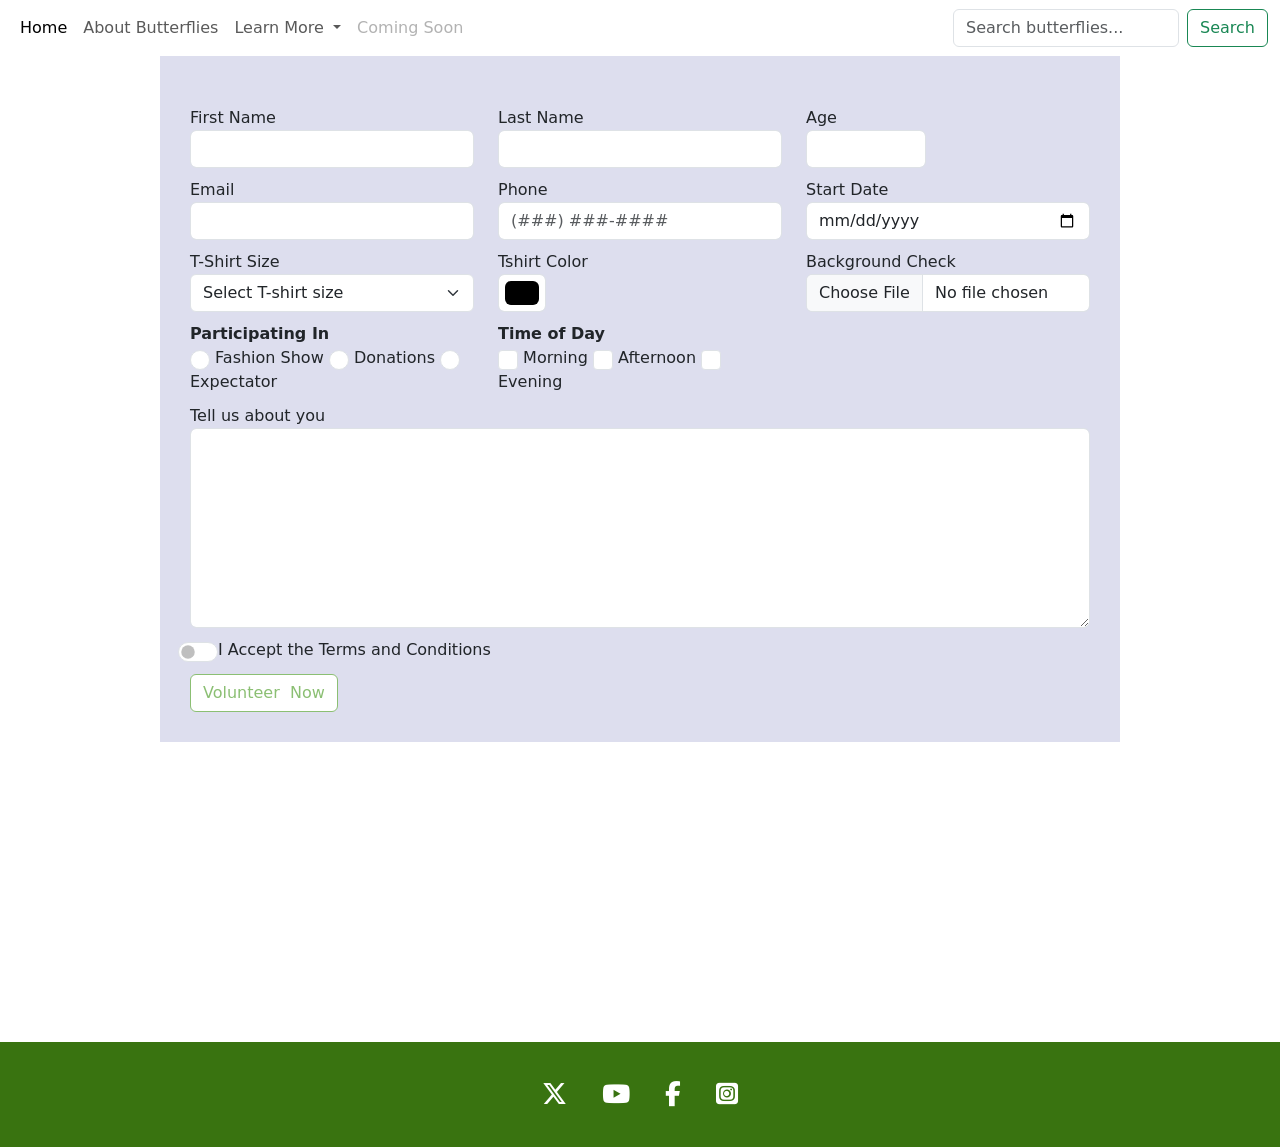
<file: form.html>
<!DOCTYPE html>
<html lang="en">
  <head>
    <meta charset="UTF-8" />
    <meta name="viewport" content="width=device-width, initial-scale=1.0" />
    <title>Lauren's Modeling Page</title>

    <!-- Bootstrap CDN CSS -->
    <link href="https://cdn.jsdelivr.net/npm/bootstrap@5.3.3/dist/css/bootstrap.min.css" rel="stylesheet" integrity="sha384-QWTKZyjpPEjISv5WaRU9OFeRpok6YctnYmDr5pNlyT2bRjXh0JMhjY6hW+ALEwIH" crossorigin="anonymous" />

    <!-- Font Awesome CDN CSS -->
    <link rel="stylesheet" href="https://cdnjs.cloudflare.com/ajax/libs/font-awesome/6.7.2/css/all.min.css" integrity="sha512-Evv84Mr4kqVGRNSgIGL/F/aIDqQb7xQ2vcrdIwxfjThSH8CSR7PBEakCr51Ck+w+/U6swU2Im1vVX0SVk9ABhg==" crossorigin="anonymous" referrerpolicy="no-referrer" />

    <!-- Local CSS -->
    <link href="css/form.css" rel="stylesheet" />


    <style>
      h1 {
        display: none;
      }
    </style>
  </head>
  <body>
    <!-- begin header -->
    <header-component></header-component>
    <!-- end header -->

    <main>
      <!-- Begin Form -->
      <div class="web-form">
        <form class="needs-validation" data-netlify="true" novalidate>
          <div class="row">
            <!-- first name -->
            <div class="col-12 col-xxs-12 col-xs-12 col-md-4 col-lg-4 col-xl-4 col-xxl-4">
              <label for="first-name">First Name</label>
              <input type="text" id="first-name" name="firstName" class="form-control" />
            </div>

            <!-- last name -->
            <div class="col-12 col-xxs-12 col-xs-12 col-md-4 col-lg-4 col-xl-4 col-xxl-4">
              <label for="last-name">Last Name</label>
              <input type="text" id="last-name" name="lastName" class="form-control" />
            </div>

            <!-- Age - number -->
            <div class="col-12 col-xxs-12 col-xs-12 col-md-4 col-lg-4 col-xl-4 col-xxl-4">
              <label for="age">Age</label>
              <input type="number" name="age" id="age" min="18" max="120" class="form-control" />
            </div>

            <!-- Email - email -->
            <div class="col-12 col-xxs-12 col-xs-12 col-md-4 col-lg-4 col-xl-4 col-xxl-4">
              <label for="email">Email</label>
              <input type="email" name="email" id="email" class="form-control" />
            </div>

            <!-- phone -->
            <div class="col-12 col-xxs-12 col-xs-12 col-md-4 col-lg-4 col-xl-4 col-xxl-4">
              <label for="phone">Phone</label>
              <input type="text" name="phone" id="phone" placeholder="(###) ###-####" class="form-control" />
            </div>

            <!-- Start Date - date -->
            <div class="col-12 col-xxs-12 col-xs-12 col-md-4 col-lg-4 col-xl-4 col-xxl-4">
              <label for="start-date">Start Date</label>
              <input type="date" id="start-date" name="startDate" required class="form-control" />
            </div>

            <!-- Tshirt - Select field -->
            <div class="col-12 col-xxs-12 col-xs-12 col-md-4 col-lg-4 col-xl-4 col-xxl-4">
              <label for="t-shirt">T-Shirt Size</label>
              <select id="t-shirt" required class="form-select">
                <option value="">Select T-shirt size</option>
                <option value="XXS">XXS</option>
                <option value="XS">XS</option>
                <option value="S">S</option>
                <option value="M">M</option>
                <option value="L">L</option>
                <option value="XL">XL</option>
                <option value="XXL">XXL</option>
                <option value="CUSTOM">CUSTOM</option>
              </select>
              <input type="text" id="custom" name="custom" placeholder="Please input a custom size" disabled class="form-control" />
            </div>

            <!-- Tshirt Color - Color-->
            <div class="col-12 col-xxs-12 col-xs-12 col-md-4 col-lg-4 col-xl-4 col-xxl-4">
              <label for="color">Tshirt Color</label>
              <input type="color" name="color" id="color" class="form-control form-control-color" />
            </div>

            <!-- Backgroun Check - Upload file -->
            <div class="col-12 col-xxs-12 col-xs-12 col-md-4 col-lg-4 col-xl-4 col-xxl-4">
              <label for="background-check">Background Check</label>
              <input type="file" id="background-check" accept=".pdf" class="form-control" />
            </div>

            <!-- Participating In - Radio Buttons -->
            <div class="col-12 col-xxs-12 col-xs-12 col-md-4 col-lg-4 col-xl-4 col-xxl-4">
              <strong>Participating In</strong><br />

              <input type="radio" name="participation" id="fashion-show" value="Fashion Show" required class="form-check-input radio" />
              <label for="fashion-show">Fashion Show</label>

              <input type="radio" name="participation" id="donations" value="Donations" required class="form-check-input radio" />
              <label for="donations">Donations</label>

              <input type="radio" name="participation" id="expectator" value="Expectator" required class="form-check-input radio" />
              <label for="expectator">Expectator</label>
            </div>

            <!-- Time of Day - Checkbox Fields -->
            <div class="col-12 col-xxs-12 col-xs-12 col-md-4 col-lg-4 col-xl-4 col-xxl-4">
              <strong>Time of Day</strong><br />

              <input type="checkbox" name="timeOfDay" id="time-of-day-morning" value="Morning" required class="form-check-input checkbox timeOfDay" />
              <label for="time-of-day-morning">Morning</label>

              <input type="checkbox" name="timeOfDay" id="time-of-day-afternoon" value="Afternoon" required class="form-check-input checkbox timeOfDay" />
              <label for="time-of-day-afternoon">Afternoon</label>

              <input type="checkbox" name="timeOfDay" id="time-of-day-evening" value="Evening" required class="form-check-input checkbox timeOfDay" />
              <label for="time-of-day-evening">Evening</label>
            </div>

            <!-- Comments -->
            <div class="col-12">
              <label for="about-you">Tell us about you</label><br />
              <textarea name="about-you" id="about-you" class="form-control"></textarea>
            </div>

            <!-- Terms and Conditions - Checkbox with toggle switch-->
            <div class="col-12 form-check form-switch">
              <input required type="checkbox" name="terms" id="terms-and-conditions" value="Yes" class="form-check-input checkbox" />
              <label for="terms-and-conditions">I Accept the Terms and Conditions</label>
            </div>

            <!-- submit button -->
            <div class="col-12">
              <input type="submit" id="submit" name="submit" value="Volunteer  Now" class="submit btn btn-primary" />
            </div>
          </div>
        </form>
      </div>
      <!-- End Form -->
    </main>

    <!-- begin footer -->
    <footer-component></footer-component>
    <!-- end footer -->
    <section>
      <!-- Bootstrap CDN JS -->
      <script src="https://cdn.jsdelivr.net/npm/bootstrap@5.3.3/dist/js/bootstrap.bundle.min.js" integrity="sha384-YvpcrYf0tY3lHB60NNkmXc5s9fDVZLESaAA55NDzOxhy9GkcIdslK1eN7N6jIeHz" crossorigin="anonymous"></script>

      <!-- Local JS File with Header -->
      <script src="js/header.js"></script>

      <!-- Local JS File with Footer -->
      <script src="js/footer.js"></script>

      <!-- local js file for form -->
      <script src="js/form.js"></script>
    </section>
  </body>
</html>
</file>
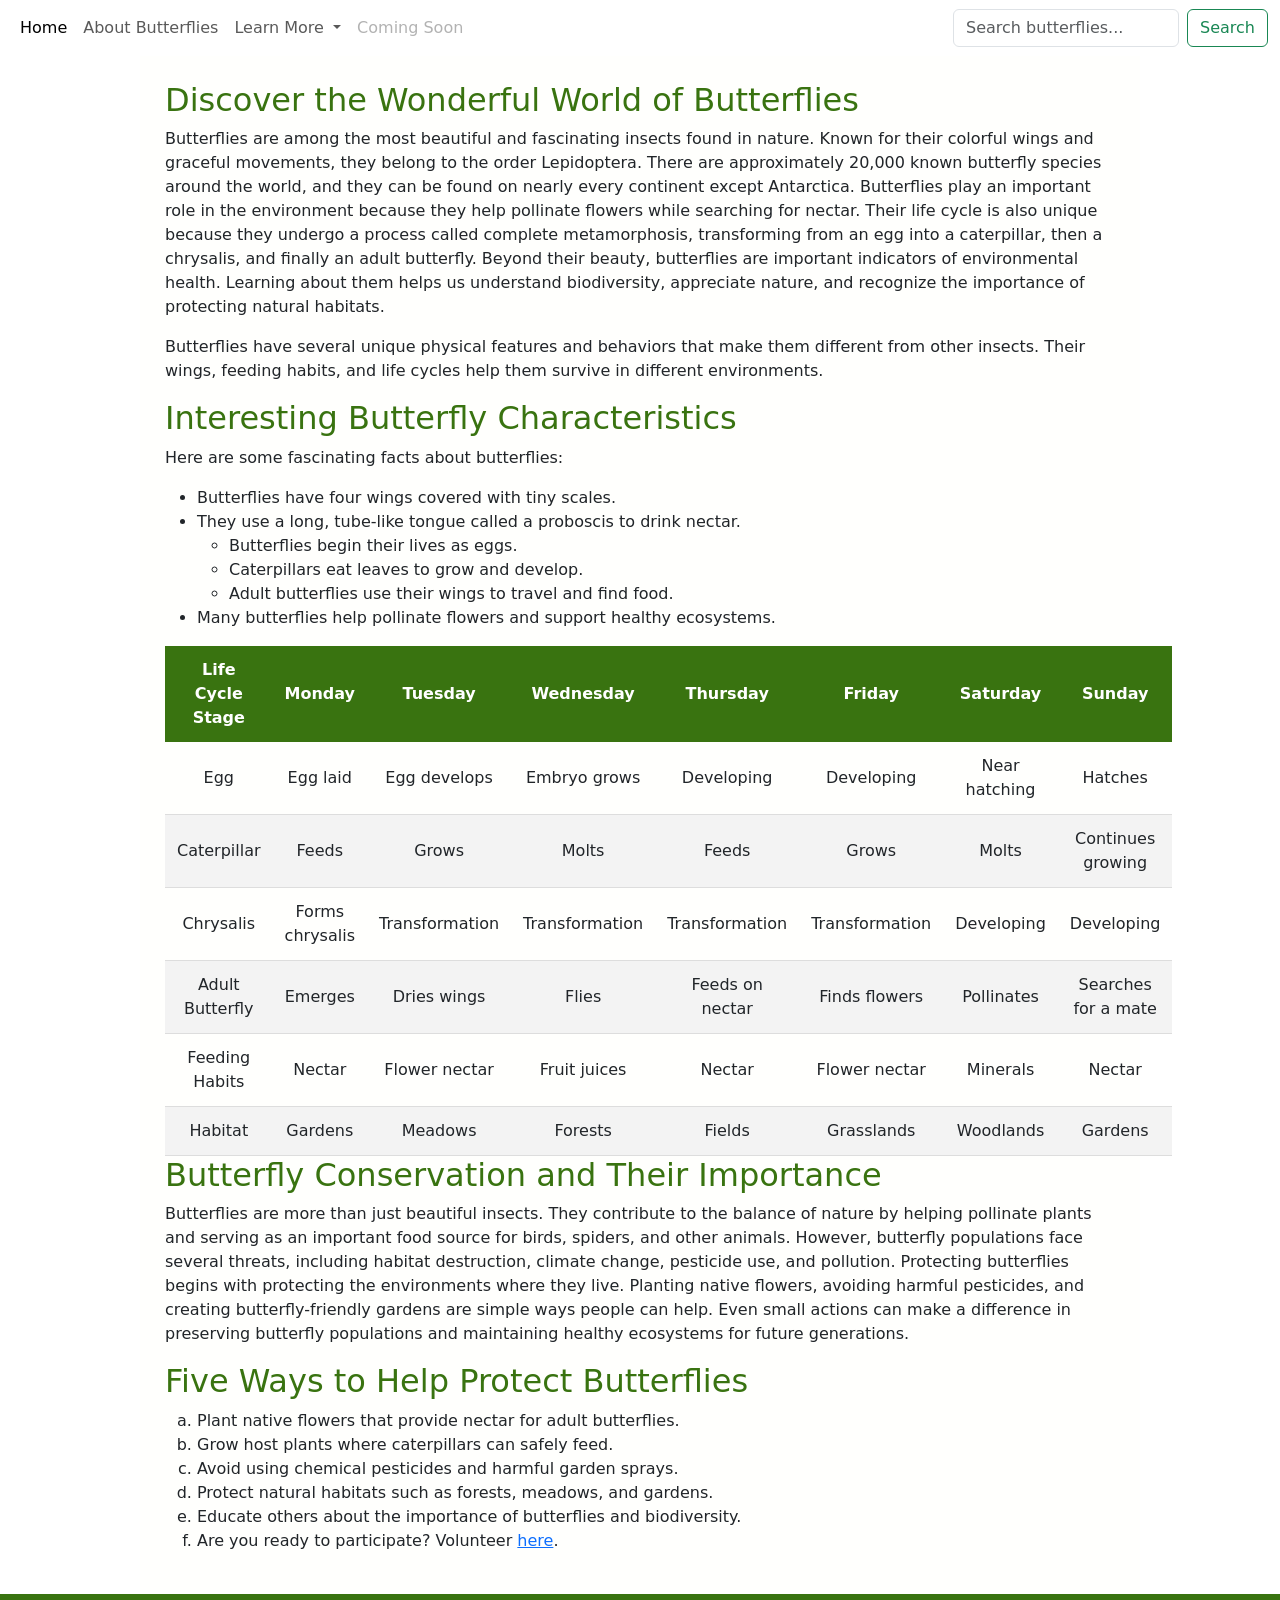
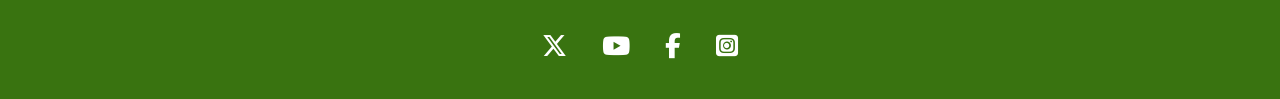
<file: schedule.html>
<!DOCTYPE html>
<html lang="en">
  <head>
    <meta charset="UTF-8" />
    <meta name="viewport" content="width=device-width, initial-scale=1.0" />
    <title>The Wonderful World of Butterflies</title>

    <!-- Bootstrap CDN CSS -->
    <link href="https://cdn.jsdelivr.net/npm/bootstrap@5.3.3/dist/css/bootstrap.min.css" rel="stylesheet" integrity="sha384-QWTKZyjpPEjISv5WaRU9OFeRpok6YctnYmDr5pNlyT2bRjXh0JMhjY6hW+ALEwIH" crossorigin="anonymous" />

    <!-- Font Awesome CDN CSS -->
    <link rel="stylesheet" href="https://cdnjs.cloudflare.com/ajax/libs/font-awesome/6.7.2/css/all.min.css" integrity="sha512-Evv84Mr4kqVGRNSgIGL/F/aIDqQb7xQ2vcrdIwxfjThSH8CSR7PBEakCr51Ck+w+/U6swU2Im1vVX0SVk9ABhg==" crossorigin="anonymous" referrerpolicy="no-referrer" />

    <!-- Local CSS -->
    <link href="css/schedule.css" rel="stylesheet" />

    <style>
      h1 {
        display: none;
      }
    </style>
  </head>
  <body>
    <!-- begin header -->
    <header-component></header-component>
    <!-- end header -->

    <main>
      <div class="wrapper-body">
        <div class="wrapper-main">
          <div class="wrapper-content">
            <h2>Discover the Wonderful World of Butterflies</h2>
            <p>
              Butterflies are among the most beautiful and fascinating insects
              found in nature. Known for their colorful wings and graceful
              movements, they belong to the order Lepidoptera. There are
              approximately 20,000 known butterfly species around the world,
              and they can be found on nearly every continent except Antarctica.
              Butterflies play an important role in the environment because
              they help pollinate flowers while searching for nectar. Their
              life cycle is also unique because they undergo a process called
              complete metamorphosis, transforming from an egg into a caterpillar,
              then a chrysalis, and finally an adult butterfly. Beyond their
              beauty, butterflies are important indicators of environmental
              health. Learning about them helps us understand biodiversity,
              appreciate nature, and recognize the importance of protecting
              natural habitats.
            </p>
          </div>


               <!-- begin top list -->
                <div class="wrapper-content">
                    <h1>Butterfly Facts and Characteristics</h1>
                    <p>
                      Butterflies have several unique physical features and
                      behaviors that make them different from other insects.
                      Their wings, feeding habits, and life cycles help them
                      survive in different environments.
                    </p>

                    <h2>Interesting Butterfly Characteristics</h2>
                    <p>Here are some fascinating facts about butterflies:</p>

                    <ul>
                        <li>Butterflies have four wings covered with tiny scales.</li>
                        <li>They use a long, tube-like tongue called a proboscis to drink nectar.</li>
                        <ul>
                            <li>Butterflies begin their lives as eggs.</li>
                            <li>Caterpillars eat leaves to grow and develop.</li>
                            <li>Adult butterflies use their wings to travel and find food.</li>
                        </ul>
                        <li>Many butterflies help pollinate flowers and support healthy ecosystems.</li>

                    </ul>
                </div>
                <!-- end top list -->




          <table class="content-table">
            <thead>
              <tr>
                <th>Life Cycle Stage</th>
                <th>Monday</th>
                <th>Tuesday</th>
                <th>Wednesday</th>
                <th>Thursday</th>
                <th>Friday</th>
                <th>Saturday</th>
                <th>Sunday</th>
              </tr>
            </thead>

            <tbody>
              <tr>
                <td>Egg</td>
                <td>Egg laid</td>
                <td>Egg develops</td>
                <td>Embryo grows</td>
                <td>Developing</td>
                <td>Developing</td>
                <td>Near hatching</td>
                <td>Hatches</td>
              </tr>

              <tr>
                <td>Caterpillar</td>
                <td>Feeds</td>
                <td>Grows</td>
                <td>Molts</td>
                <td>Feeds</td>
                <td>Grows</td>
                <td>Molts</td>
                <td>Continues growing</td>
              </tr>

              <tr>
                <td>Chrysalis</td>
                <td>Forms chrysalis</td>
                <td>Transformation</td>
                <td>Transformation</td>
                <td>Transformation</td>
                <td>Transformation</td>
                <td>Developing</td>
                <td>Developing</td>
              </tr>

              <tr>
                <td>Adult Butterfly</td>
                <td>Emerges</td>
                <td>Dries wings</td>
                <td>Flies</td>
                <td>Feeds on nectar</td>
                <td>Finds flowers</td>
                <td>Pollinates</td>
                <td>Searches for a mate</td>
              </tr>

              <tr>
                <td>Feeding Habits</td>
                <td>Nectar</td>
                <td>Flower nectar</td>
                <td>Fruit juices</td>
                <td>Nectar</td>
                <td>Flower nectar</td>
                <td>Minerals</td>
                <td>Nectar</td>
              </tr>

              <tr>
                <td>Habitat</td>
                <td>Gardens</td>
                <td>Meadows</td>
                <td>Forests</td>
                <td>Fields</td>
                <td>Grasslands</td>
                <td>Woodlands</td>
                <td>Gardens</td>
              </tr>
            </tbody>
          </table>

          <div class="wrapper-content">
            <h2>Butterfly Conservation and Their Importance</h2>
            <p>
              Butterflies are more than just beautiful insects. They contribute
              to the balance of nature by helping pollinate plants and serving
              as an important food source for birds, spiders, and other animals.
              However, butterfly populations face several threats, including
              habitat destruction, climate change, pesticide use, and pollution.
              Protecting butterflies begins with protecting the environments
              where they live. Planting native flowers, avoiding harmful
              pesticides, and creating butterfly-friendly gardens are simple
              ways people can help. Even small actions can make a difference
              in preserving butterfly populations and maintaining healthy
              ecosystems for future generations.
            </p>
                <!-- begin bottom list -->
                <div class="wrapper-content">
                    <h2>Five Ways to Help Protect Butterflies</h2>
                    <ol type="a">
                        <li>Plant native flowers that provide nectar for adult butterflies.</li>
                        <li>Grow host plants where caterpillars can safely feed.</li>
                        <li>Avoid using chemical pesticides and harmful garden sprays.</li>
                        <li>Protect natural habitats such as forests, meadows, and gardens.</li>
                        <li>Educate others about the importance of butterflies and biodiversity.</li>
                    <li>Are you ready to participate? Volunteer <a href=form.html>here</a>.</li>
                    </ol>
                </div>
                <!-- end bottom list -->
 
        
        </div>
        </div>
      </div>
    </main>

    <!-- begin footer -->
    <footer-component></footer-component>
    <!-- end footer -->
    <section>
      <!-- Bootstrap CDN JS -->
      <script src="https://cdn.jsdelivr.net/npm/bootstrap@5.3.3/dist/js/bootstrap.bundle.min.js" integrity="sha384-YvpKZyjpPEjISv5WaRU9OFeRpok6YctnYmDr5pNlyT2bRjXh0JMhjY6hW+ALEwIH" crossorigin="anonymous"></script>

      <!-- Local JS File with Header -->
      <script src="js/header.js"></script>

      <!-- Local JS File with Footer -->
      <script src="js/footer.js"></script>
    </section>
  </body>
</html>
</file>
<file: css/form.css>
@import 'global.css';
@import 'main.css';

.web-form {
    width: 75%;
    position: relative;
    margin: auto;
    background-color: #dddeee;
    padding: 30px;
    margin-bottom: 300px;
}

.web-form div {
    margin-top: 10px;
}

#age {
    width: 120px;
}

#custom {
    margin-top: 5px;
    display: none;
}

#terms-and-conditions {
    width: 40px !important;
    height: 20px !important;
}

#about-you {
    width: 100%;
    height: 200px;
}

.radio, .checkbox {
    width: 20px !important;
    height: 20px !important;
}

.submit {
    border-color: var(--secondaryColor) !important;
    background-color:  #ffffff;
    color: var(--secondaryColor) !important;
}

.submit:hover {
    background-color:  #ffffff;
    color: #000000;
}
</file>
<file: css/schedule.css>
@import 'global.css';
@import 'main.css';


.wrapper-body {
    background-image: url("https://laurensmith101.github.io/imed-1316-fall-2026/images/background-images.jpg");
    background-repeat: no-repeat;
    background-attachment: fixed;
    background-size: cover;
}

.wrapper-main {
    width: 100%;
    max-width: 1000px;
    margin: auto;
    background-color:  #fffffd !important;
    padding: 25px;
    margin-bottom: 0;
}

.wrapper-content {
    margin: auto;
    width: 100%;
    max-width: 1000px;
}

.content-table {
    border-collapse: collapse;
    width:100%;
    max-width: 1000px;
    margin: auto;
    text-align: center;
}

.content-table thead tr th {
    background-color: var(--primaryColor) !important;
    color: #ffffff;
}

.content-table th,
.content-table td {
    padding: 12px;
}

.content-table tbody tr {
    border-bottom: 1px solid #dddddd;
}

.content-table tbody tr:nth-of-type(even) {
    background-color: #f3f3f3;
}
</file>
